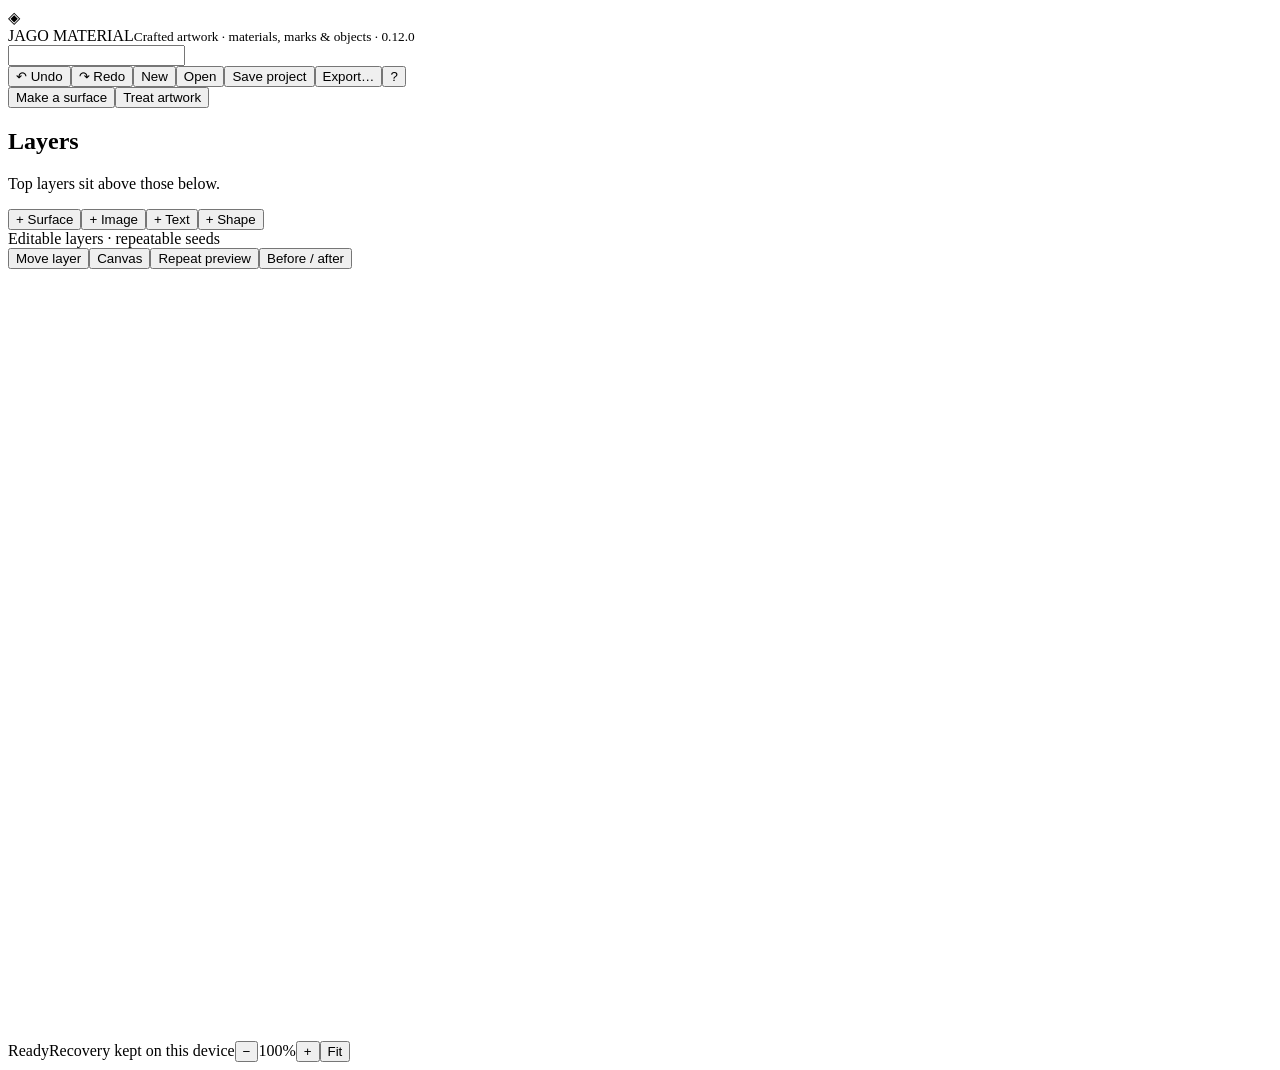
<file: Source/Web/index.html>
<!doctype html><html lang="en"><head><meta charset="utf-8"><meta name="viewport" content="width=device-width,initial-scale=1"><title>Jago Material Studio</title><style>/*STYLE*/</style><style>/*CRAFT_STYLE*/</style><style>/*REFINEMENT_STYLE*/</style><style>/*OBJECT_STYLE*/</style><style>/*WORKSPACE_STYLE*/</style></head><body>
<header><div class="brand"><span class="mark">◈</span><div>JAGO MATERIAL<small>Crafted artwork · materials, marks & objects · 0.12.0</small></div></div><input id="projectName" aria-label="Project name" maxlength="100"><div class="header-actions"><button id="undo" title="Undo · Ctrl Z">↶ Undo</button><button id="redo" title="Redo · Ctrl Shift Z">↷ Redo</button><button id="new">New</button><button id="open">Open</button><button id="save">Save project</button><button id="export" class="primary">Export…</button><button id="help" aria-label="Help">?</button></div></header>
<div class="workspace"><aside class="left"><div class="tabs" role="tablist" aria-label="Starting workspace"><button role="tab" id="makeTab" aria-selected="true">Make a surface</button><button role="tab" id="treatTab" aria-selected="false">Treat artwork</button></div><div id="starters"></div><div class="section"><h2>Layers</h2><p class="hint">Top layers sit above those below.</p><div id="layers"></div><div class="row"><button id="add">+ Surface</button><button id="image">+ Image</button><button id="text">+ Text</button><button id="shape">+ Shape</button></div></div></aside>
<main><div class="viewbar"><span id="surfaceHint">Editable layers · repeatable seeds</span><div class="row"><button id="moveLayer" aria-pressed="false">Move layer</button><button id="viewSingle" aria-pressed="true">Canvas</button><button id="viewTile" aria-pressed="false">Repeat preview</button><button id="compare" aria-pressed="false">Before / after</button></div></div><div id="stage"><canvas id="preview" width="768" height="768" aria-label="Material canvas"></canvas><span id="busy" hidden>Updating…</span></div><footer><span id="status" role="status">Ready</span><span id="renderInfo"></span><span id="recovery">Recovery kept on this device</span><button id="zoomOut" aria-label="Zoom out">−</button><span id="zoomValue">100%</span><button id="zoomIn" aria-label="Zoom in">+</button><button id="fit">Fit</button></footer></main>
<aside class="right"><div id="inspector"></div></aside></div>
<dialog id="dialog"><div class="dialog-head"><h2 id="dialogTitle"></h2><button id="closeDialog" aria-label="Close dialog">×</button></div><div id="dialogBody"></div></dialog><input type="file" id="file" hidden><script>/*ENGINE*/</script><script>/*CORE*/</script><script>/*WORKER*/</script><script>/*RENDER*/</script><script>/*APP*/</script><script>/*NEXT*/</script><script>/*POLISH*/</script><script>/*CRAFT_ENGINE*/</script><script>/*CRAFT_UI*/</script><script>/*CRAFT_MOTION*/</script><script>/*CRAFT_DEPTH*/</script><script>/*CRAFT_FINISH*/</script><script>/*REFINEMENT_ENGINE*/</script><script>/*REFINEMENT_UI*/</script><script>/*REFINEMENT_TOOLS*/</script><script>/*OBJECT_ENGINE*/</script><script>/*OBJECT_UI*/</script><script>/*GLASS_REFINEMENT*/</script><script>/*DRAWING_WORKSHOP*/</script><script>/*SUITE*/</script><script>/*ADAPTER*/</script><script>/*CRAFT_CONNECT*/</script><script>/*WORKSPACE_UI*/</script><script>/*ARTWORK_TOOLS*/</script><script>/*MATERIAL_DEPTH*/</script><script>/*EDITOR_DEPTH*/</script><script>/*MOTION_WORKSHOP*/</script><script>/*PIECE_TREATMENTS*/</script><style>/*EDITOR_DEPTH_STYLE*/</style><script>/*WORKSHOP_REFINEMENT*/</script><style>/*WORKSHOP_REFINEMENT_STYLE*/</style><script>/*CRAFT_BENCH*/</script><style>/*CRAFT_BENCH_STYLE*/</style><script>/*STUDIO_REFINEMENT*/</script><script>/*SEED_WORKSHOP*/</script><style>/*STUDIO_REFINEMENT_STYLE*/</style><script>/*SUITE_ROUND*/
/*SURFACE_WORKBENCH*/
/*SCANNED_TEXTURE*/
/*PRESS_FINISH*/
/*METAL_LETTERING*/</script><script>/*LIT_EXPORT*/</script><script>/*SURFACE_PLAYGROUND*/</script></body></html>
</file>
